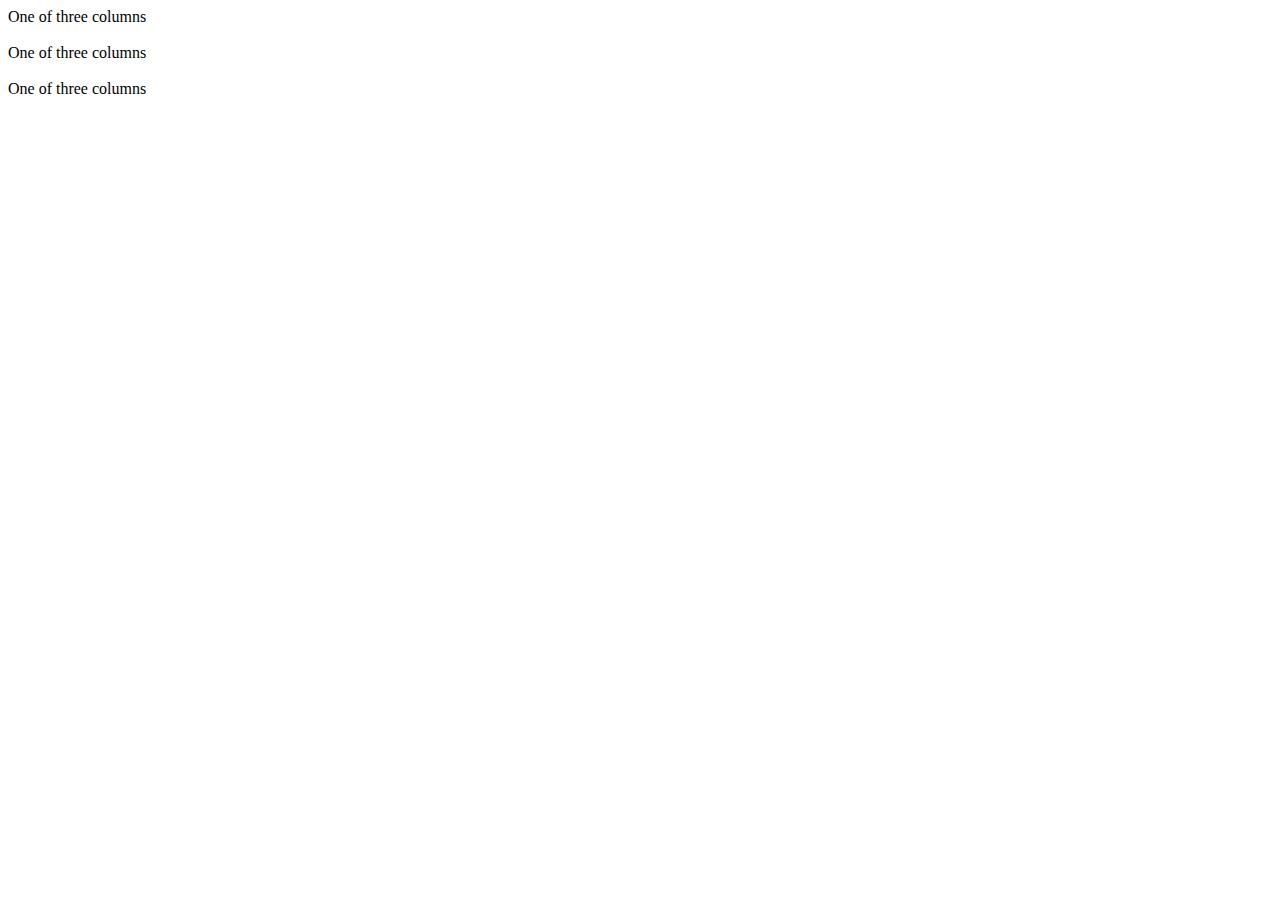
<file: belectro/templates/belectro/containers.html>
<!DOCTYPE html>
<html lang="en">
<head>
    <meta charset="UTF-8">
    <title>Title</title>
</head>
<body>


<div class="container" id="first_container">
  <div class="row">
    <div class="col-sm">
      One of three columns
    </div>
      <br>
    <div class="col-sm">
      One of three columns
    </div><br>
    <div class="col-sm">
      One of three columns
    </div>
  </div>
</div>

</body>
</html>
</file>
